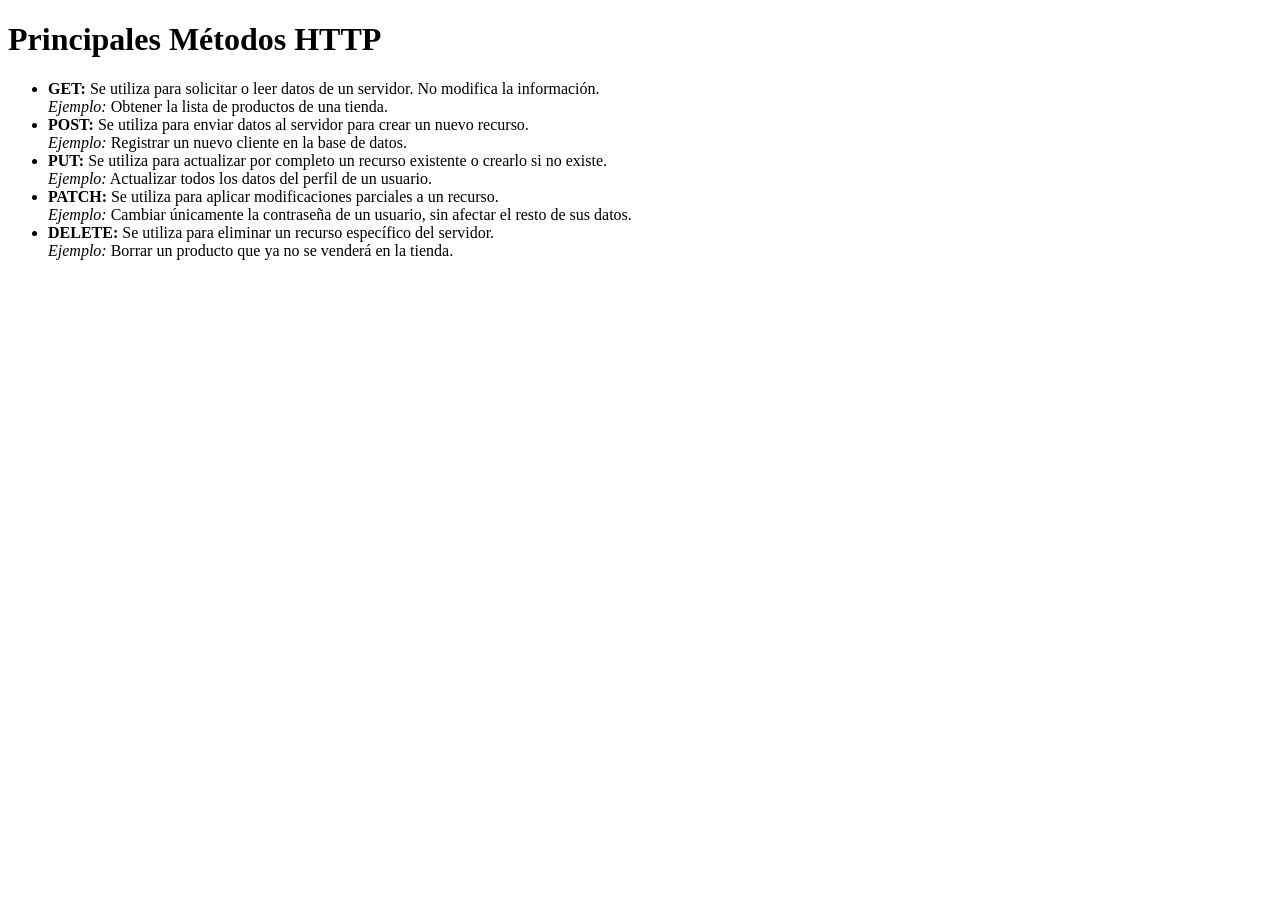
<file: docs/index.html>
<!DOCTYPE html>
<html lang="es">
<head>
    <meta charset="UTF-8">
    <meta name="viewport" content="width=device-width, initial-scale=1.0">
    <title>Métodos HTTP</title>
</head>
<body>
    <h1>Principales Métodos HTTP</h1>
    <ul>
        <li>
            <strong>GET:</strong> Se utiliza para solicitar o leer datos de un servidor. No modifica la información.
            <br><em>Ejemplo:</em> Obtener la lista de productos de una tienda.
        </li>
        <li>
            <strong>POST:</strong> Se utiliza para enviar datos al servidor para crear un nuevo recurso.
            <br><em>Ejemplo:</em> Registrar un nuevo cliente en la base de datos.
        </li>
        <li>
            <strong>PUT:</strong> Se utiliza para actualizar por completo un recurso existente o crearlo si no existe.
            <br><em>Ejemplo:</em> Actualizar todos los datos del perfil de un usuario.
        </li>
        <li>
            <strong>PATCH:</strong> Se utiliza para aplicar modificaciones parciales a un recurso.
            <br><em>Ejemplo:</em> Cambiar únicamente la contraseña de un usuario, sin afectar el resto de sus datos.
        </li>
        <li>
            <strong>DELETE:</strong> Se utiliza para eliminar un recurso específico del servidor.
            <br><em>Ejemplo:</em> Borrar un producto que ya no se venderá en la tienda.
        </li>
    </ul>
</body>
</html>
</file>
